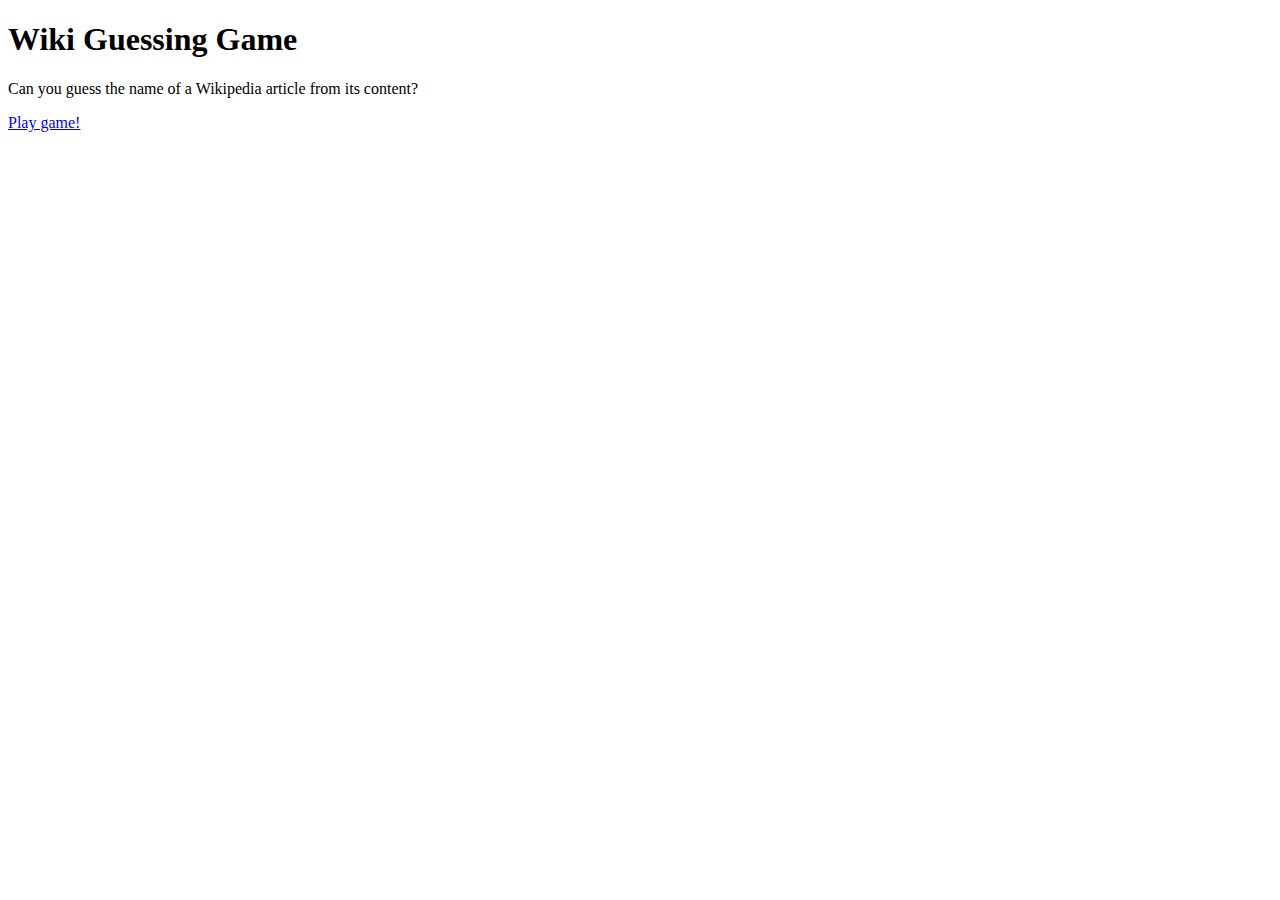
<file: home.html>
<!DOCTYPE html>

<html lang="en">
<head>
    <meta charset="UTF-8">
    <meta http-equiv="X-UA-Compatible" content="IE=edge">
    <meta name="viewport" content="width=device-width, initial-scale=1.0">
    <title>Document</title>
</head>

<body>
    <h1>Wiki Guessing Game</h1>
    <p>Can you guess the name of a Wikipedia article from its content?</p>
    <a href = "{{ url_for('game') }}"> Play game!</a>
</body>

</html>
</file>
